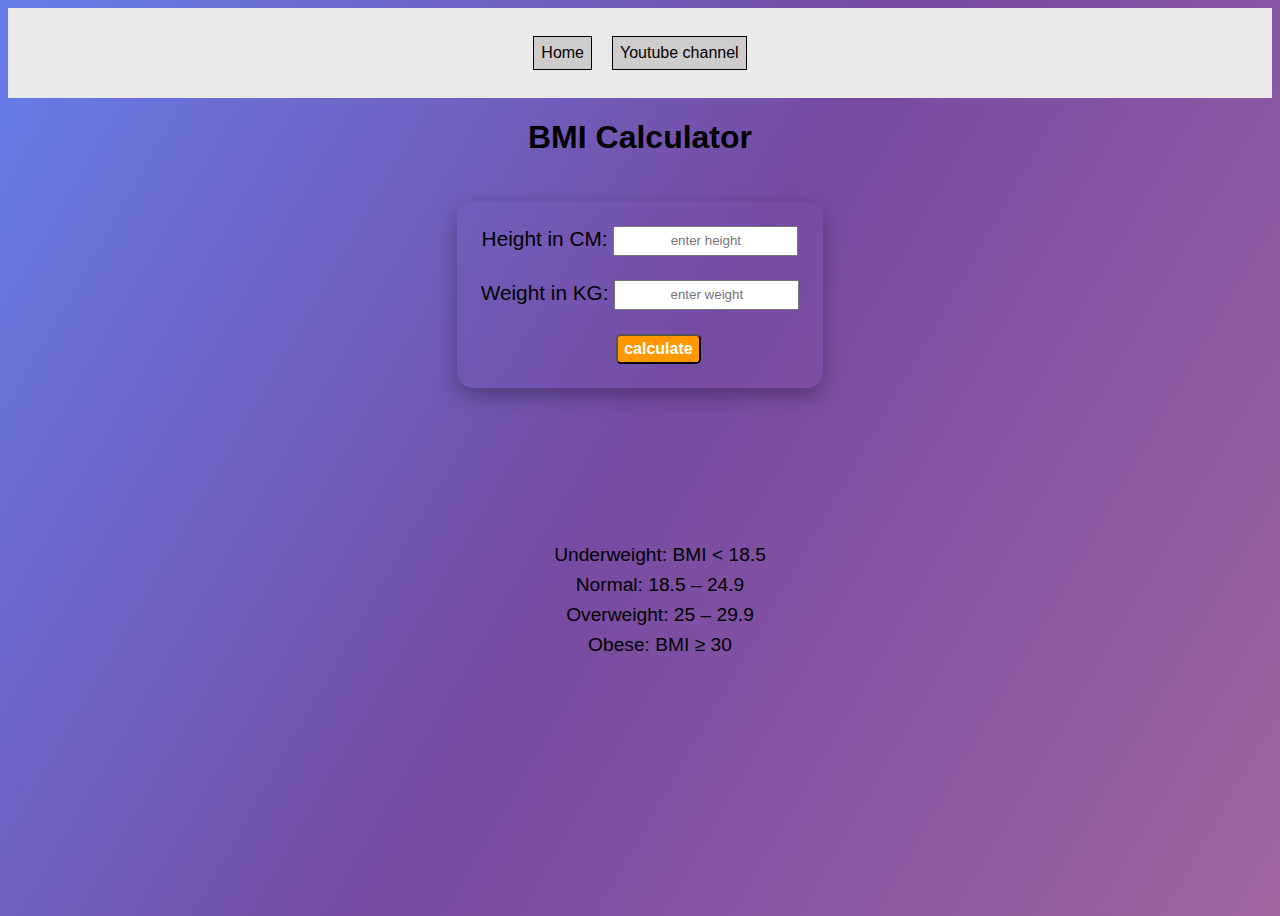
<file: index.html>
<!DOCTYPE html>
<html lang="en">
<head>
    <meta charset="UTF-8">
    <meta name="viewport" content="width=device-width, initial-scale=1.0">
    <title>Document</title>
    <link rel="stylesheet" href="bmi.css">
</head>
<body>
    <nav id="head_section">
        <a href="https://www.google.com" id="box1" class="box">Home</a>
        <a href="https://www.youtube.com" id="box2" class="box"> Youtube channel</a>
    </nav>
    <div>
        <h1>
            BMI Calculator
        </h1>
        <div class="main">

            <form action="">
                <label for="height">Height in CM:</label>
                <input type="text" placeholder="enter height" id="height" class="input"><br><br>
                <label for="weight">Weight in KG:</label>
                <input type="text" placeholder="enter weight" id="weight" class="input"><br><br>
            </form>
            <button id="calculate">calculate</button>
        </div>
    </div>

    <div class="score">
        <div id="answer"></div>
        <div id="advice"></div>
    </div>


    <div class="bmi_range">
        <ul>
          <li>Underweight: BMI &lt; 18.5</li>
          <li>Normal: 18.5 – 24.9</li>
          <li>Overweight: 25 – 29.9</li>
          <li>Obese: BMI ≥ 30</li>
        </ul>
      </div>

    <script src="bmi.js"></script>

</body>
</html>
</file>
<file: bmi.css>
*{
    text-align: center;
}

body{
    background: linear-gradient(120deg, #667eea, #764ba2,rgb(161, 101, 161) );
    font-family: sans-serif;
    height: 100vh;
}
nav{
    background-color: #EAEAEA;
    height: 10vh;
    display: flex;
    align-items: center;
    justify-content: center;
    
}
.box{
    background-color: #CFCCCD;
    text-decoration: none;
    color:black;
    margin:0px 10px;
    border: 1.5px solid black;
    padding: 7px;
}
.main{
    display: inline-block;
    font-size: 1.3rem;
    box-shadow: 0px 8px 20px rgb(0,0,0,0.3);
    padding: 1.5rem;
    margin: 1.5rem auto;
    border-radius: 1rem;

}
.input{
    height: 1.5rem;
}
#calculate{
    background: #ff9800;
    color: white;
    margin-left: 2.3rem;
    border-radius: 0.3rem;
    line-height: 1.5rem;
    font-size: 1rem;
    font-weight: bold;

}
#calculate:hover{
    cursor: pointer;
    transform: scale(1.1);
    box-shadow: 0 5px 12px rgb(0,0,0,0.3);
}
.score{
    margin-top: 2rem ;
    margin-bottom: 3rem;
}
#answer{
    display: inline-block;
    padding: 1rem;
    border-radius: 1rem;
    font-size: 1.75rem;
    margin-bottom: 1rem;
    
}
#advice{
    font-size: 1.25rem;
    color: rgb(255, 247, 0);
    font-weight: 500;
}



.bmi_range ul{
    margin-top: 3rem;
    list-style-type: none;
}
.bmi_range li{
    font-size: 1.2rem; 
    margin: 0.5rem;
}
</file>
